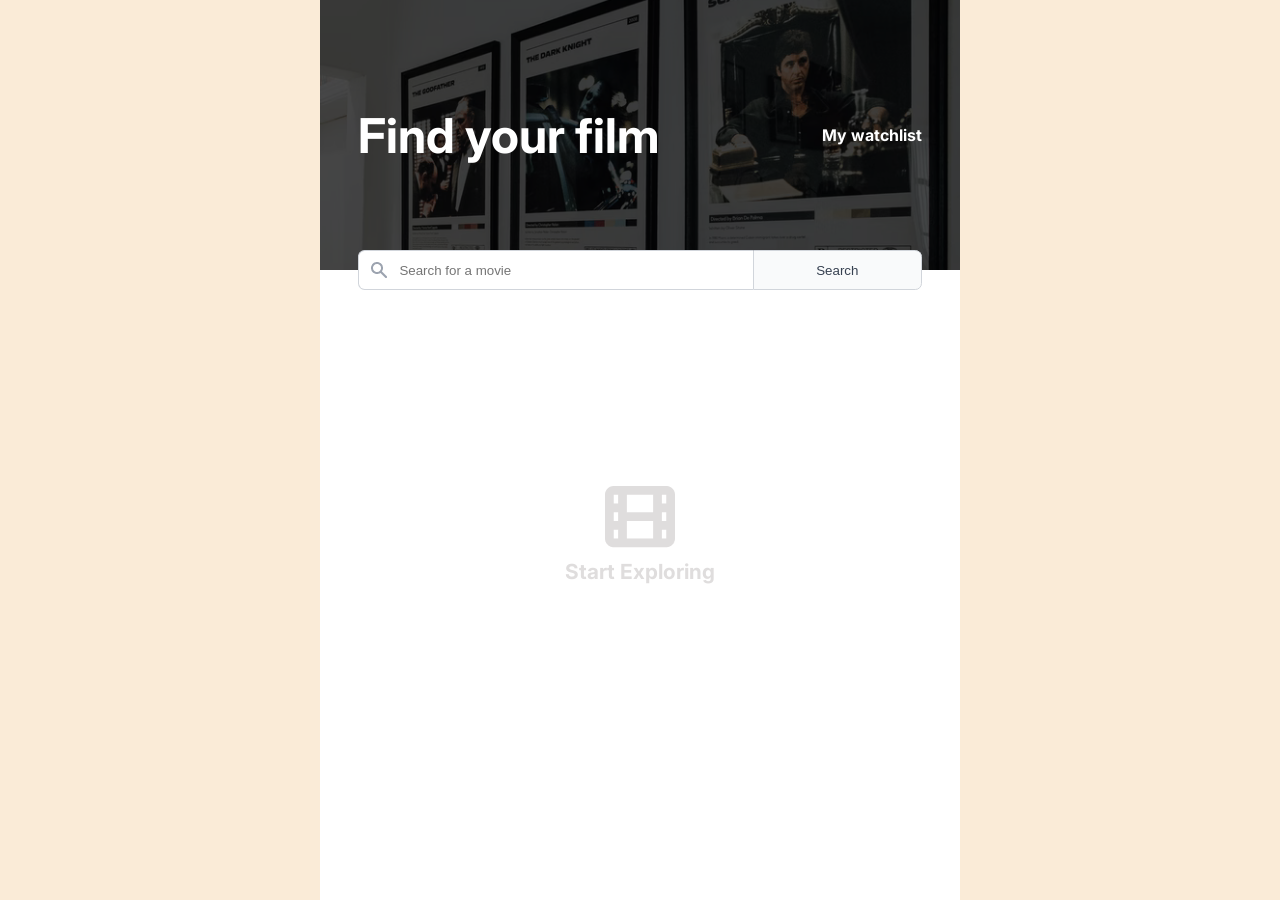
<file: index.html>
<!DOCTYPE html>
<html>
    <head>
        <link rel="stylesheet" href="index.css">
        <meta charset="UTF-8">
        <meta name="viewport" content="width=device-width, initial-scale=1.0">
        <link rel="preconnect" href="https://fonts.googleapis.com">
        <link rel="preconnect" href="https://fonts.gstatic.com" crossorigin>
        <link href="https://fonts.googleapis.com/css2?family=Inter:ital,opsz,wght@0,14..32,100..900;1,14..32,100..900&display=swap" rel="stylesheet">
    </head>
    <body>
        <header class="flex container center">
            <h1>Find your film</h1>
            <a href="watchlist.html">My watchlist</a>
        </header>

        <form class="flex container">
            <input id="search-bar" type="search" placeholder="Search for a movie">
            <button id="submit-btn" type="submit">Search</button>
        </form>

        <main id="film-display-area" class="container">
        </main>

        <script src="index.js"></script>
    </body>
</html>
</file>
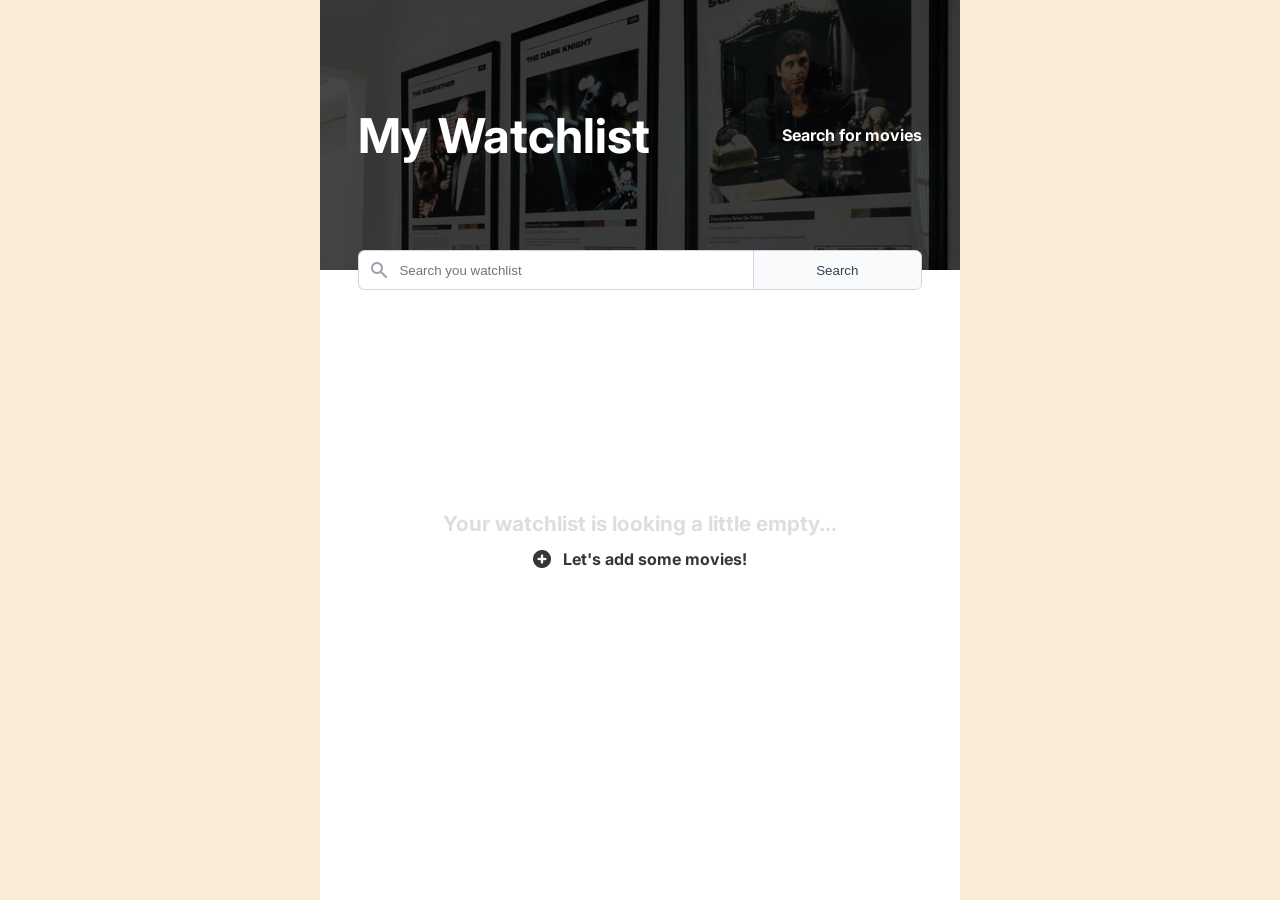
<file: watchlist.html>
<!DOCTYPE html>
<html>
    <head>
        <link rel="stylesheet" href="index.css">
        <meta charset="UTF-8">
        <meta name="viewport" content="width=device-width, initial-scale=1.0">
        <link rel="preconnect" href="https://fonts.googleapis.com">
        <link rel="preconnect" href="https://fonts.gstatic.com" crossorigin>
        <link href="https://fonts.googleapis.com/css2?family=Inter:ital,opsz,wght@0,14..32,100..900;1,14..32,100..900&display=swap" rel="stylesheet">
    </head>
    <body>
        <header class="flex container center">
            <h1>My Watchlist</h1>
            <a href="index.html">Search for movies</a>
        </header>

        <form class="flex container">
            <input type="search" placeholder="Search you watchlist">
            <button id="submit-btn" type="submit">Search</button>
        </form>

        <main id="film-display-area" class="container">
        </main>

        <script src="watchlist.js"></script>
    </body>
</html>
</file>
<file: index.css>
body {
    margin: 0;
    font-family: "Inter", sans-serif ;
    background-color: antiquewhite;
}

h1, h2, h3, h4, p, a {
    margin: 0;
}

h1 {
    font-size: 3rem;
    margin-left: 6%;
}

h2 {
    font-size: 1.3rem;
    text-align: center;
    color: #DFDDDD;
    margin-top: .5em;
}

h3 {
    color: #363636;
    font-size: 1rem;
}

h4 {
    font-size: 1.3rem;
    color: #000000;
    margin: 0;
    font-weight: 600;
}

P {
    font-size: 1rem;
    color: #6B7280;
}

a {
    font-size: 1rem;
    font-weight: 700;
    margin-right: 6%;
    color: white;
    text-decoration: none;
}

a:hover {
    cursor: pointer;
    text-decoration: underline;
}

.hover:hover {
    cursor: pointer;
}

header {
    height: 30vh;
    background-image:  linear-gradient(rgba(0, 0, 0, 0.7), rgba(0, 0, 0, 0.7)), url(./images/header.png);
    background-size: cover;
    background-position: 0 -200px;
    color: white;
    justify-content: space-between;
}

form {
    position: relative;
    z-index: 10;
    transform: translateY(-20px);
}

input {
    margin-left: 6%;
    width: 70%;
    height: 3em;
    border: #D1D5DB 1px solid;
    border-right: none;
    border-radius: .5em 0 0 .5em;
    background-image: url(./images/search-icon.png);
    background-repeat: no-repeat;
    background-position: left .75em center;
    background-size: 1.5em;
    padding-left: 3em;
    color: #6B7280;
}

button {
    margin-right: 6%;
    width: 30%;
    height: 3em;
    border: #D1D5DB 1px solid;
    border-radius: 0 .5em .5em 0;
    background-color: #F9FAFB;
    color: #374151;
}

button:hover {
    cursor: pointer;
}

.container {
    max-width: 640px;
    margin-left: auto;
    margin-right: auto;
    box-sizing: border-box;
}

.center {
    align-items: center;
}

.flex {
    display: flex;
}

.vertical {
    flex-direction: column;
}

main {
    background-color: white;
    min-height: 70vh;
    margin-top: -40px;
    padding-top: 40px;
}

.vertical-center {
    justify-content: center;
}

img {
    object-fit: none;
}

.film-card {
    border-bottom: 1.5px solid #E5E7EB;
    margin-left: 6%;
    margin-right: 6%;
    padding-bottom: 3%;
    padding-top: 5%;
}

.film-title {
    align-items: center;
    gap: .6em;
}

.movie-poster {
    width: 22%;
    min-height: auto;
    object-fit: contain;
    margin-right: 3%;
    border-radius: .3em;
}

.border {
    border: 1px dashed #808080;
}

.contain {
    width: auto;
    height: 1em;
}

.small-text {
    font-size: .8rem;
    color: #000000;
    margin-right: 1em;
}

.rating {
    margin-left: -.5em;
}

.gap {
    gap: .8em;
}

.small-gap {
    gap: .2em;
}

.film-desc {
    display: -webkit-box;
    -webkit-box-orient: vertical;
    -webkit-line-clamp: 3;
    line-clamp: 3;
    overflow: hidden;
}

.watchlist {
    height: 1.5em;
    width: auto;
}

.flex.vertical.center {
    justify-content: center; 
    min-height: 50vh;      
}
</file>
